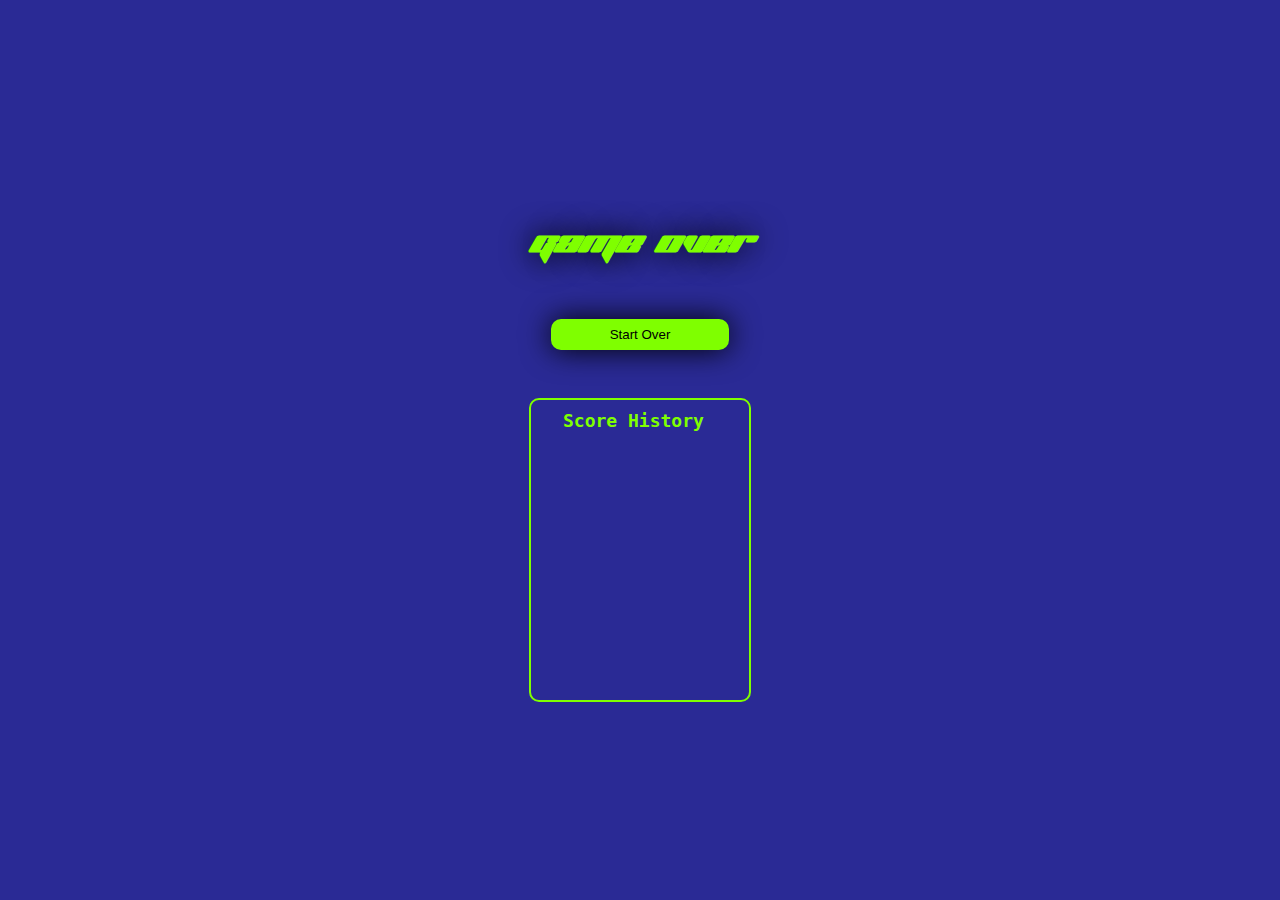
<file: gameover.html>
<!DOCTYPE html>
<html lang="en">
<head>
  <meta charset="UTF-8">
  <meta name="viewport" content="width=device-width, initial-scale=1.0">
  <title>Flappy Bird - Game Over</title>
  <style>
    @font-face {
      font-family: 'Plank';
      src: url('PLANK___.TTF') format('truetype');
      font-weight: normal;
      font-style: normal;
    }

    html, body {
      margin: 0;
      padding: 0;
      font-family: 'Plank';
      background-color: rgb(42, 42, 149);
      height: 100%;
      display: flex;
      justify-content: center;
      align-items: center;
    }

    #game-over-page {
      text-align: left; /* Ensures text is left-aligned */
      padding: 20px;
      border-radius: 10px;
    }

    h2 {
      text-align: center;
      font-size: 30px;
      color: chartreuse;
      text-shadow:  0 0 30px rgb(0, 0, 0);
    }

    button {
      display: block;
      margin: 3rem auto; 
      padding:  0.5rem;
      border-radius: 10px;
      width: 80%;
      text-align: center;
      background-color: chartreuse;
      border: none;
      box-shadow: 0 0 30px rgb(0, 0, 0);
    }

    #score-history {
      padding-left: 2rem;
      padding-right: 2rem;
      border-radius: 10px;
      height: 300px;
      overflow-y: scroll;
      border: 2px solid chartreuse;
      font-family: monospace;
      font-size: 14px;
      color:chartreuse
    }
    #score-history-title {
      font-size: 18px;
      font-weight: bold;
      margin-bottom: 10px;
      height: 30px;
      position: sticky;
      top: 0;
      background-image:linear-gradient(rgb(42, 42, 149) 60% ,rgba(42, 42, 149, 0));
      padding: 10px 0;
    }

    .score-entry {
      display: flex;
      justify-content: space-between;
      margin-bottom: 5px;
    }

    .score-name {
      text-align: left;
    }

    .score-value {
      text-align: right;
    }

  </style>
  <script src="gameover.js"></script>
</head>
<body>
  <div id="game-over-page">
    <h2>Game Over</h2>
    <button onclick="startOver()">Start Over</button>
    <div id="score-history">
      <div id="score-history-title">Score History</div>
    </div>
  </div>
</body>
</html>
</file>
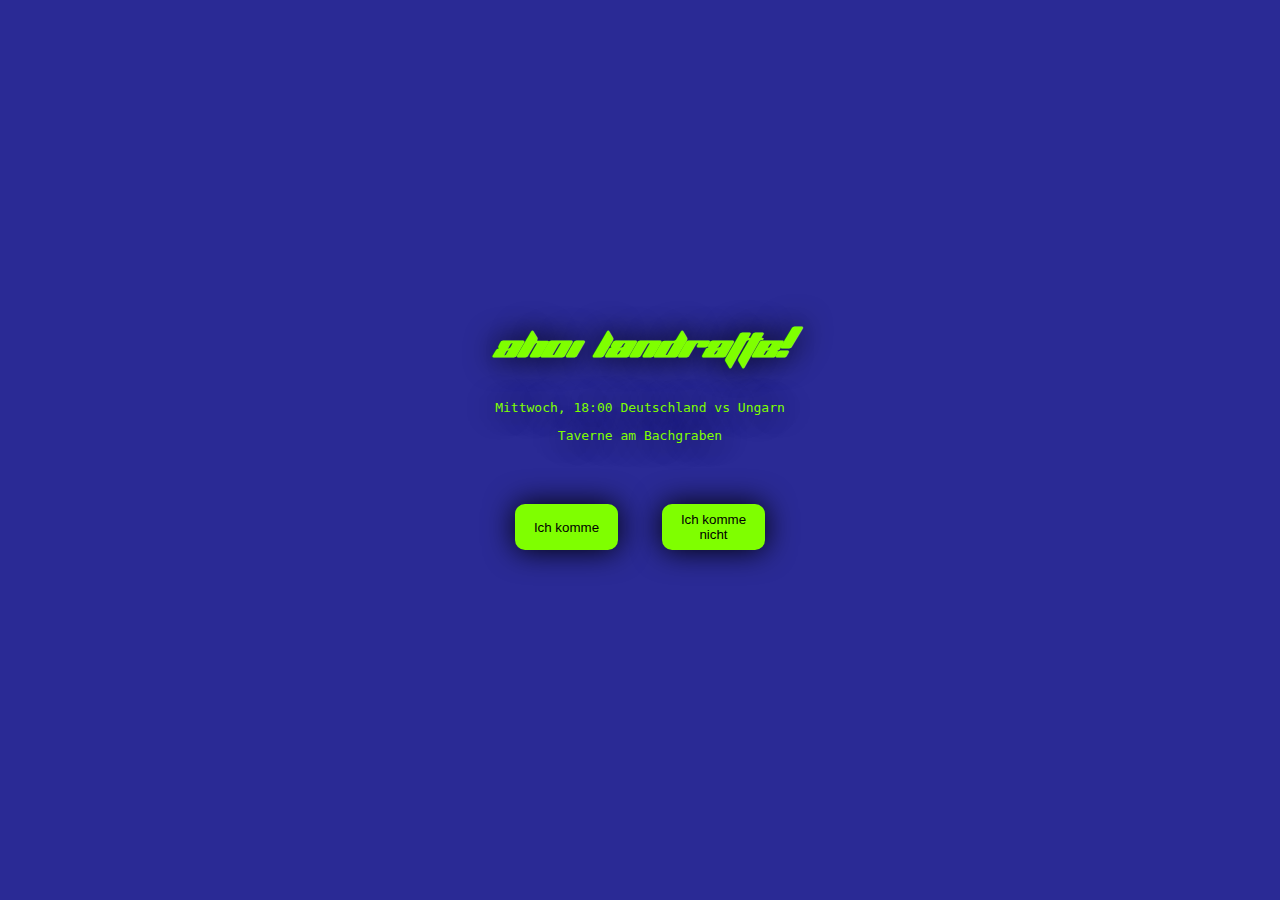
<file: invitation.html>
<!DOCTYPE html>
<html lang="en">
<head>
  <meta charset="UTF-8">
  <meta name="viewport" content="width=device-width, initial-scale=1.0">
  <title>Flappy Bird - Invitation</title>
  <style>
    @font-face {
      font-family: 'Plank';
      src: url('PLANK___.TTF') format('truetype');
      font-weight: normal;
      font-style: normal;
    }

    html, body {
      margin: 0;
      padding: 0;
      font-family: 'Plank';
      background-color: rgb(42, 42, 149);
      height: 100%;
      display: flex;
      flex-direction: column;
      justify-content: center;
      align-items: center;
    }

    h2 {
      text-align: center;
      font-size: 30px;
      color: chartreuse;
      text-shadow: 0 0 30px rgb(0, 0, 0);
    }

    p {
      text-align: center;
      font-family: monospace;
      color: chartreuse;
      text-shadow: 0 0 30px rgb(0, 0, 0);
    }

    button {
      display: block;
      margin: 3rem auto; 
      padding: 0.5rem;
      border-radius: 10px;
      width: 35%;
      text-align: center;
      background-color: chartreuse;
      border: none;
      box-shadow: 0 0 30px rgb(0, 0, 0);
    }

    #btns-container {
      display: flex;
      flex-direction: row;
      justify-content: center;
    }
  </style>
  <!-- EmailJS SDK -->
  <script type="text/javascript" src="https://cdn.emailjs.com/dist/email.min.js"></script>
  <script type="text/javascript">
    (function() {
      emailjs.init("hiTQqn8-MkXPjfca1"); // Replace with your EmailJS user ID (Public Key)
    })();
  </script>
</head>
<body>
  <div id="invitation-page">
    <h2>Ahoi Landratte!</h2>
    <p>Mittwoch, 18:00 Deutschland vs Ungarn</p>
    <p>Taverne am Bachgraben</p>
    <div id="btns-container">
      <button onclick="sendResponse('Ich komme')">Ich komme</button>
      <button onclick="sendResponse('Ich komme nicht')">Ich komme nicht</button>
    </div>
  </div>
  <script src="invitation.js"></script>
</body>
</html>
</file>
